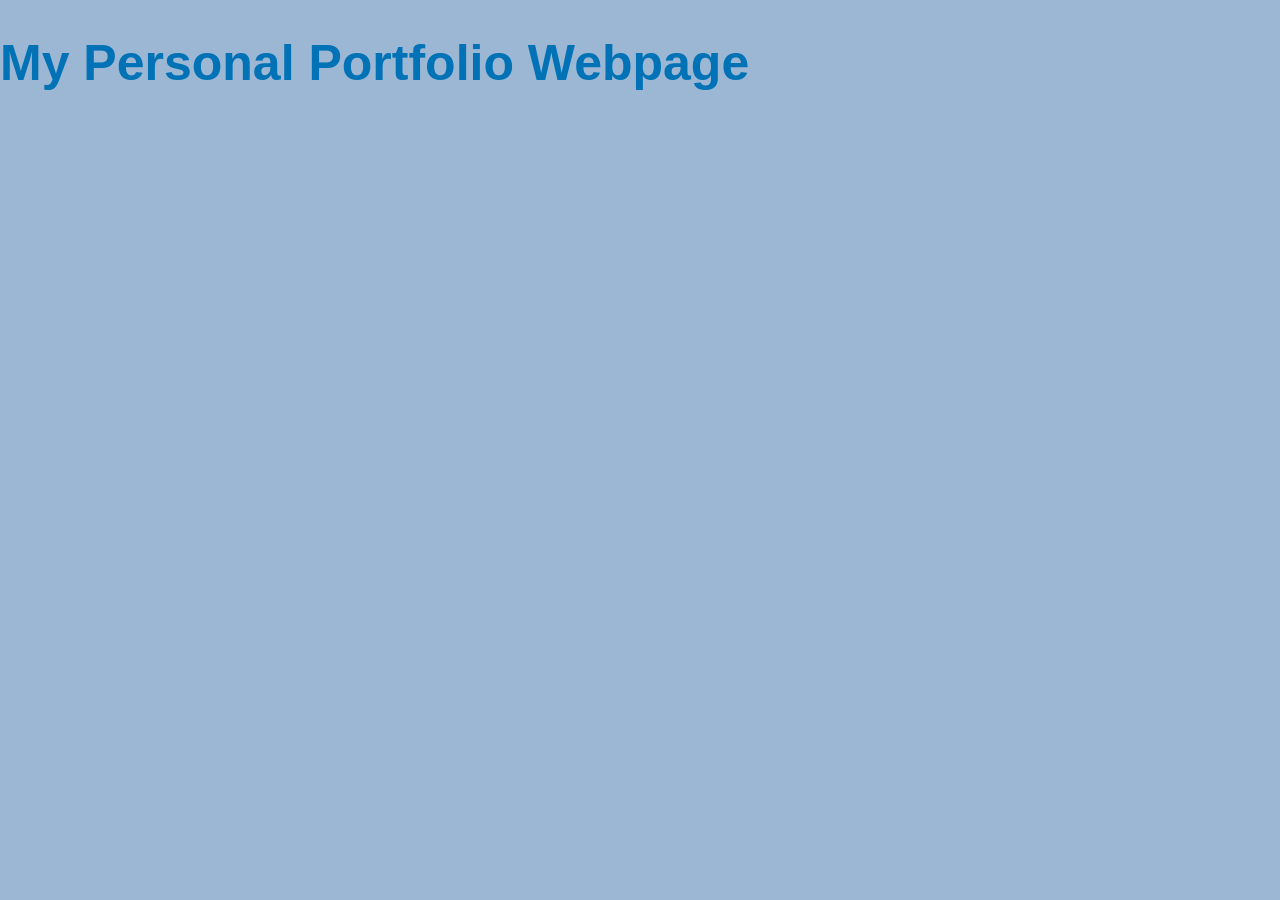
<file: Portfolio.html>
<!DOCTYPE html>
<html lang="en">
    <head>
        <meta charset="utf-8"/>
        <meta name="viewport" content="width=device-width, initial-scale=1.0"/>
        <title>Personal Portfolio</title>
        <link rel="stylesheet" href="Portfolio-Styles.css"/>
    </head>
    <body>
        <header id="header">
            <h1>My Personal Portfolio Webpage</h1>
        </header>
    </body>
</html>
</file>
<file: Portfolio-Styles.css>
:root {
    --cerulean-color: #9BB7D4;
    --french-blue: #0072B5;
    --inkwell-color: #363945;
    --ultimate-gray: #939597;
    --mosaic-blue: #00758F;
    --navy-blazer: #282D3C;
}

*, *::before, *::after {
    box-sizing: border-box;
    scroll-behavior: smooth;
}

html {
    width: 100%;
    height: 100vh;
    font-size: 10px;
}

body {
    margin: 0;
    padding: 0;
    background: var(--cerulean-color);
    font-family: "Poppins", sans-serif;
}

/*The beginning of navigation bar styling.*/

#navbar {
    display: flex;
    justify-content: flex-start;
    position: sticky;
    background: var(--french-blue);
    top: 0;
}

.nav-list {
    padding: 0;
    list-style-type: none;
    display: flex;
    flex-direction: row;
    width: 30%;
    justify-content: space-around;
}

li {
    font-size: 2.5rem;
}

#nav-link {
    text-decoration: none;
    color: var(--inkwell-color);
}

#nav-link:hover {
    cursor: pointer;
    color: var(--cerulean-color);
}

/*The beginning of welcome section styling.*/

#welcome-section {
    display: flex;
    flex-direction: column;
    align-items: center;
    width: 100%;
    height: 100vh;
    justify-content: center;
    background-color: var(--navy-blazer);
}

h1 {
    font-size: 5rem;
    color: var(--french-blue);
}

.intro {
    font-size: 3rem;
    color: var(--french-blue);
    font-style: italic;
}

/*The beginning of about me section styling.*/

#about-me {
    display: flex;
    flex-direction: column;
    width: 100%;
    height: 100vh;
    justify-content: center;
    align-items: center;
}

h2 {
    font-size: 4rem;
    text-decoration: underline;
    color: var(--navy-blazer);
}

.grid-container { 
    display: grid;
    width: 90%;
    grid-template-columns: repeat(6, 1fr);
}

#image {
    height: 600px;
    border-radius: 20%;
    grid-column: 2 / 3;
}

#auto-bio {
    grid-column: 3 / 6;
    font-size: 3rem;
    color: var(--navy-blazer);
    line-height: 1.5;
    text-align: center;
}

/*The beginning of certification section.*/

#certification {
    width: 100%;
    height: 100vh;
    display: flex;
    flex-direction: column;
    align-items: center;
    justify-content: center;
    background-color: var(--french-blue);
}

h6 {
    font-size: 4rem;
    text-decoration: underline;
    color: var(--inkwell-color);
}

.certs-info {
    font-size: 3rem;
    color: var(--navy-blazer);
}

.certs-info-link {
    color: var(--navy-blazer);
    text-decoration: none;
}

.certs-info-link:hover {
    cursor: pointer;
    color: var(--cerulean-color);
}

.certs-container {
    display: flex;
    width: 50%;
    align-items: center;
}

.certs {
    width: 100%;
    display: grid;
}

.c1 {
    color: var(--inkwell-color);
    text-decoration: none;
}

.c1:hover {
    cursor: pointer;
    color: var(--cerulean-color);
}

/*The beginning of projects section styling.*/

#projects {
    width: 100%;
    height: 100vh;
    display: flex;
    background-color: var(--mosaic-blue);
    flex-direction: column;
    align-items: center;
    justify-content: center;
}

h3 {
    font-size: 4rem;
    text-decoration: underline;
    color: var(--inkwell-color);
}

.grid {
    width: 90%;
    display: grid;
    grid-template-columns: repeat(4, 1fr);
    grid-template-rows: 1fr;
    gap: 1rem;
}

.project-tile {
    width: 100%;
    height: 450px;
    background-color: var(--inkwell-color);
}

#tile {
    width: 100%;
    height: 100%;
    color: var(--inkwell-color);
    text-decoration: none;
}

#tile:hover {
    cursor: pointer;
    color: var(--french-blue);
}

#penguin {
    width: 100%;
    height: 400px;
}

h4 {
    width: 100%;
    height: 50px;
    background-color: var(--ultimate-gray);
    margin: 0;
    text-align: center;
    font-size: 3rem;
    padding-top: 5px;
}

.message {
    grid-column: 3 / 5;
    font-size: 3rem;
    text-align: center;
    color: var(--inkwell-color);
    font-style: italic;
}

/*The beginning of contact section.*/

#contact {
    width: 100%;
    height: 100vh;
    display: flex;
    background-color: var(--ultimate-gray);
    justify-content: center;
    align-items: center;
    flex-direction: column;
}

h5 {
    font-size: 5rem;
    margin: 40px 0;
    color: var(--french-blue);
}

#outro {
    font-size: 2.5rem;
    color: var(--inkwell-color);
    font-style: italic;
}

.social-icons {
    display: flex;
    width: 60%;
    height: 40%;
    justify-content: space-around;
    align-items: center;
}

.icon {
    font-size: 5rem;
    text-decoration: none;
}

.icon:hover {
    cursor: pointer;
    color: var(--inkwell-color);
}

.gmail {
    color: var(--french-blue);
}

.m {
    font-size: 4rem;
    color: red;
}

.a {
    font-size: 4rem;
    color: orange;
}

.i {
    font-size: 4rem;
    color: var(--french-blue);
}

.l {
    font-size: 4rem;
    color: green;
}

.discord {
    color: #191970;
}

.text2 {
    font-size: 4rem;
    color: var(--french-blue);
}

.github {
    color: black;
}

.text3 {
    font-size: 4rem;
    color: var(--navy-blazer);
}

/*Width for 1550px.*/

@media only screen and (max-width: 1550px) {
    /*Start of navbar styling.*/
    .nav-list {
        width: 100%;
    }
    /*Start of about me styling.*/
    .grid-container{
        grid-template-columns: repeat(5, minmax(0, 1fr));
    }
    #image {
        grid-column: 1 / 3;
    }
    /*Start of projects styling.*/
    .project-tile {
        grid-column: 1 / 3;
    }
    /*Start of contact styling.*/
    .social-icons {
        width: 100%;
    }
}

/*Desktops, large screens.*/

@media only screen and (max-width: 1200px) {
    /*Start of navbar styling.*/
    .nav-list {
        width: 100%;
    }
    /*Start of about me styling.*/
    .grid-container {
        grid-template-columns: repeat(4, minmax(0, 1fr));
    }
    #image {
        grid-column: 1 / 3;
    }
    #auto-bio {
        grid-column: 3 / 5;
    }
    /*Start of certification styling.*/
    h6 {
        margin: 10px 0;
    }
    .certs-info {
        text-align: center;
    }
    /*Start of projects styling.*/
    .project-tile {
        grid-column: 1 / 3;
    }
    /*Start of contact styling.*/
    .social-icons {
        width: 100%;
    }
}

/*Small screens, laptops.*/

@media only screen and (max-width: 1024px) {
    /*Start of navbar styling.*/
    .nav-list {
        width: 100%;
    }
    /*Start of about me section.*/
    h2 {
        margin: 20px 0;
    }
    .grid-container {
        width: 100%;
        grid-template-columns: repeat(3, minmax(0, 1fr));
        grid-template-rows: minmax(450px, 500px);
    }
    #image {
        max-height: 100%;
        grid-column: 1 / 2;
    }
    #auto-bio {
        grid-column: 2 / 4;
        margin: 0;
        font-size: 2.5rem;
    }
    /*Start of certification styling.*/
    h6 {
        margin: 10px 0;
    }
    .certs-info {
        text-align: center;
        width: 90%;
    }
    /*Start of projects styling.*/
    h3 {
        margin: 20px 0;
    }
    .project-tile {
        max-height: 100%;
        grid-column: 1 / 3;
    }
    #penguin {
        height: 398px;
    }
    /*Start of contact styling.*/
    .social-icons {
        width: 100%;
    }
}

/*iPads and other tablets styling.*/

@media only screen and (max-width: 768px) {
    /*Start of navbar styling.*/
    .nav-list {
        width: 100%;
    }
    /*Start of about me styling.*/
    h2 {
        margin: 42px 0 10px;
    }
    .grid-container {
        width: 100%;
        grid-template-columns: repeat(2, minmax(0, 1fr));
        grid-template-rows: minmax(380px, 500px);
    }
    #image {
        max-height: 100%;
        grid-column: 1 / 2;
    } 
    #auto-bio {
        grid-column: 2 / 3;
        margin: 0;
        font-size: 2.5rem; 
    }
    /*Start of certification styling.*/
    h6 {
        margin: 10px 0;
    }
    .certs-info {
        text-align: center;
    }
    /*Start of projects styling.*/
    h3 {
        margin: 10px 0;
    }
    .grid {
        width: 100%;
        grid-template-columns: repeat(2, minmax(0, 1fr));
    }
    .project-tile {
        grid-column: 1 / 2;
    }
    .message {
        grid-column: 2 / 3;
    }
    /*Start of contact styling.*/
    .social-icons {
        width: 100%;
        height: 40%;
    }
}

@media only screen and (max-width: 600px) {
    /*Start of projects styling.*/
    h4 {
        font-size: 2.5rem;
    }
}

/*Mobile styling.*/

@media only screen and (max-width: 480px) {
    /*Start of navbar.*/
    #navbar {
        justify-content: center;
    }
    .nav-list {
        width: 100%;
    }
    .nav-items {
        font-size: 1.8rem;
    }
    /*Start of welcome section.*/
    #welcome-section {
        width: 100%;
        height: 100vh;
    }
    /*Start of about me section.*/
    h2 {
        margin: 10px 0;
    }
    .grid-container {
        grid-template-columns: minmax(350px, 480px);
        grid-template-rows: minmax(200px, 280px);
    }
    #image { 
        grid-column: 1 / 2;
        margin: 0 160px;
    }
    #auto-bio {
        grid-column: 1 / 2;
        font-size: 2rem; 
    }
    /*Start of certification styling.*/
    h6 {
        margin: 0;
    }
    .certs-info {
        text-align: center;
    }
    /*Start of projects section.*/
    h3 {
        margin: 0;
    }
    .grid {
        grid-template-columns: minmax(350px, 480px);
        grid-template-rows: minmax(250px, 380px);
    }
    .project-tile {
        max-height: 100%;
        grid-column: 1 / -1;
    }
    #penguin {
        height: 328px;
    }
    .message {
        grid-column: 1 / -1;
        margin: 0;
    }
    /*Start of contact section.*/
    .social-icons {
        flex-direction: column;
        justify-content: space-between;
        height: 50%;
    }
}

@media (orientation: landscape) and (max-width: 600px) {
    /*Start of about me styling.*/
    .grid-container {
        height: 380px;
    }
    #auto-bio {
        font-size: 2rem;
    }
    /*Start of certification styling.*/
    h6 {
        margin: 10px 0;
    }
    .certs-info {
        text-align: center;
    }
    /*Start of projects styling.*/
    .grid {
        height: 350px;
    }
    .project-tile {
        height: 350px;
    }

    #penguin {
        height: 300px;
    }
    h4 {
        font-size: 2.5rem;
    }
    .message {
        margin: 0;
    }
}
</file>
